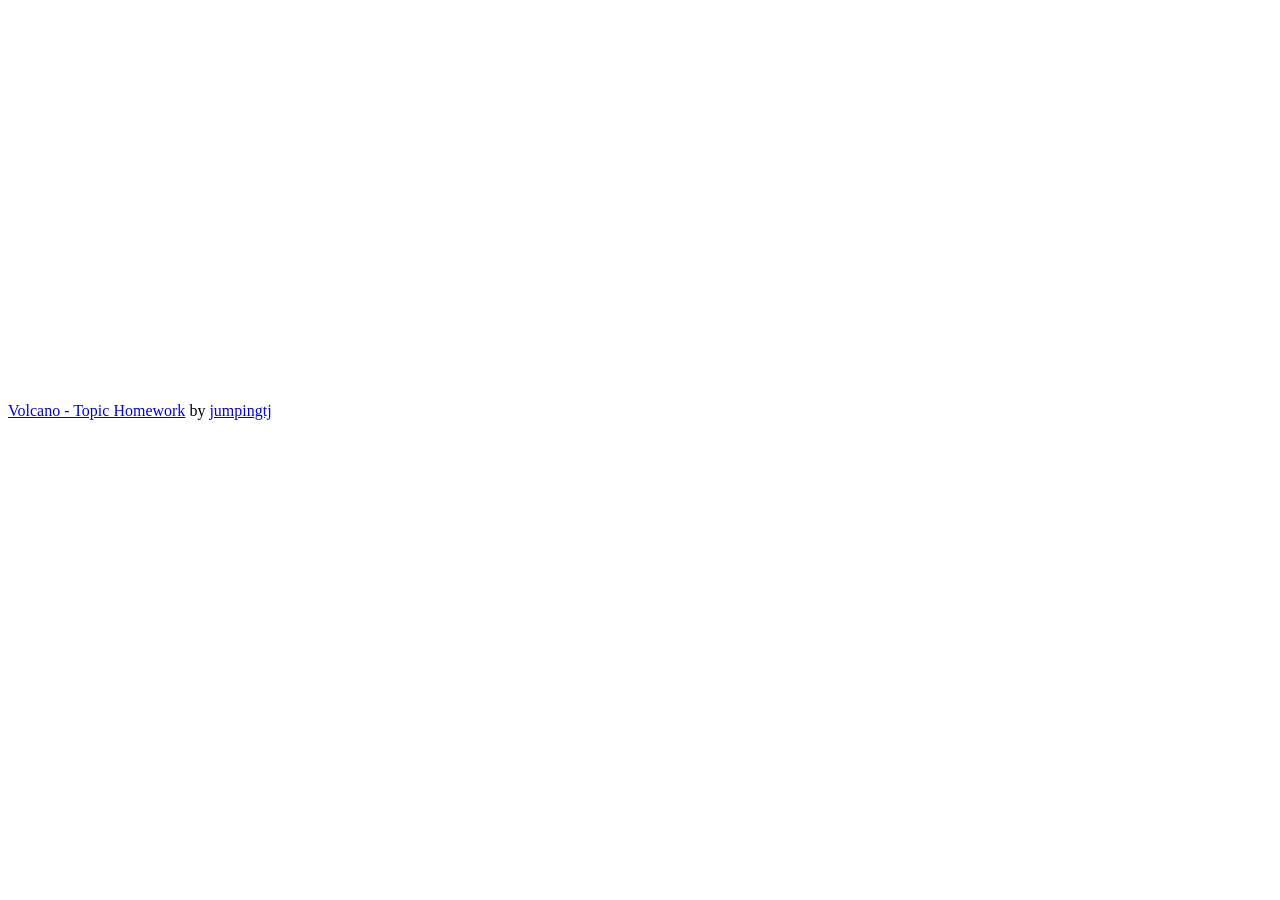
<file: volcano.html>
<body><iframe width="100%" height="394" src="https://musescore.com/user/78869869/scores/15074830/s/wY-BEQ/embed" frameborder="0" allowfullscreen allow="autoplay; fullscreen"></iframe><span><a href="https://musescore.com/user/78869869/scores/15074830/s/wDiJSe" target="_blank">Volcano - Topic Homework</a> by <a href="https://musescore.com/user/78869869">jumpingtj</a></span></body>
</file>
